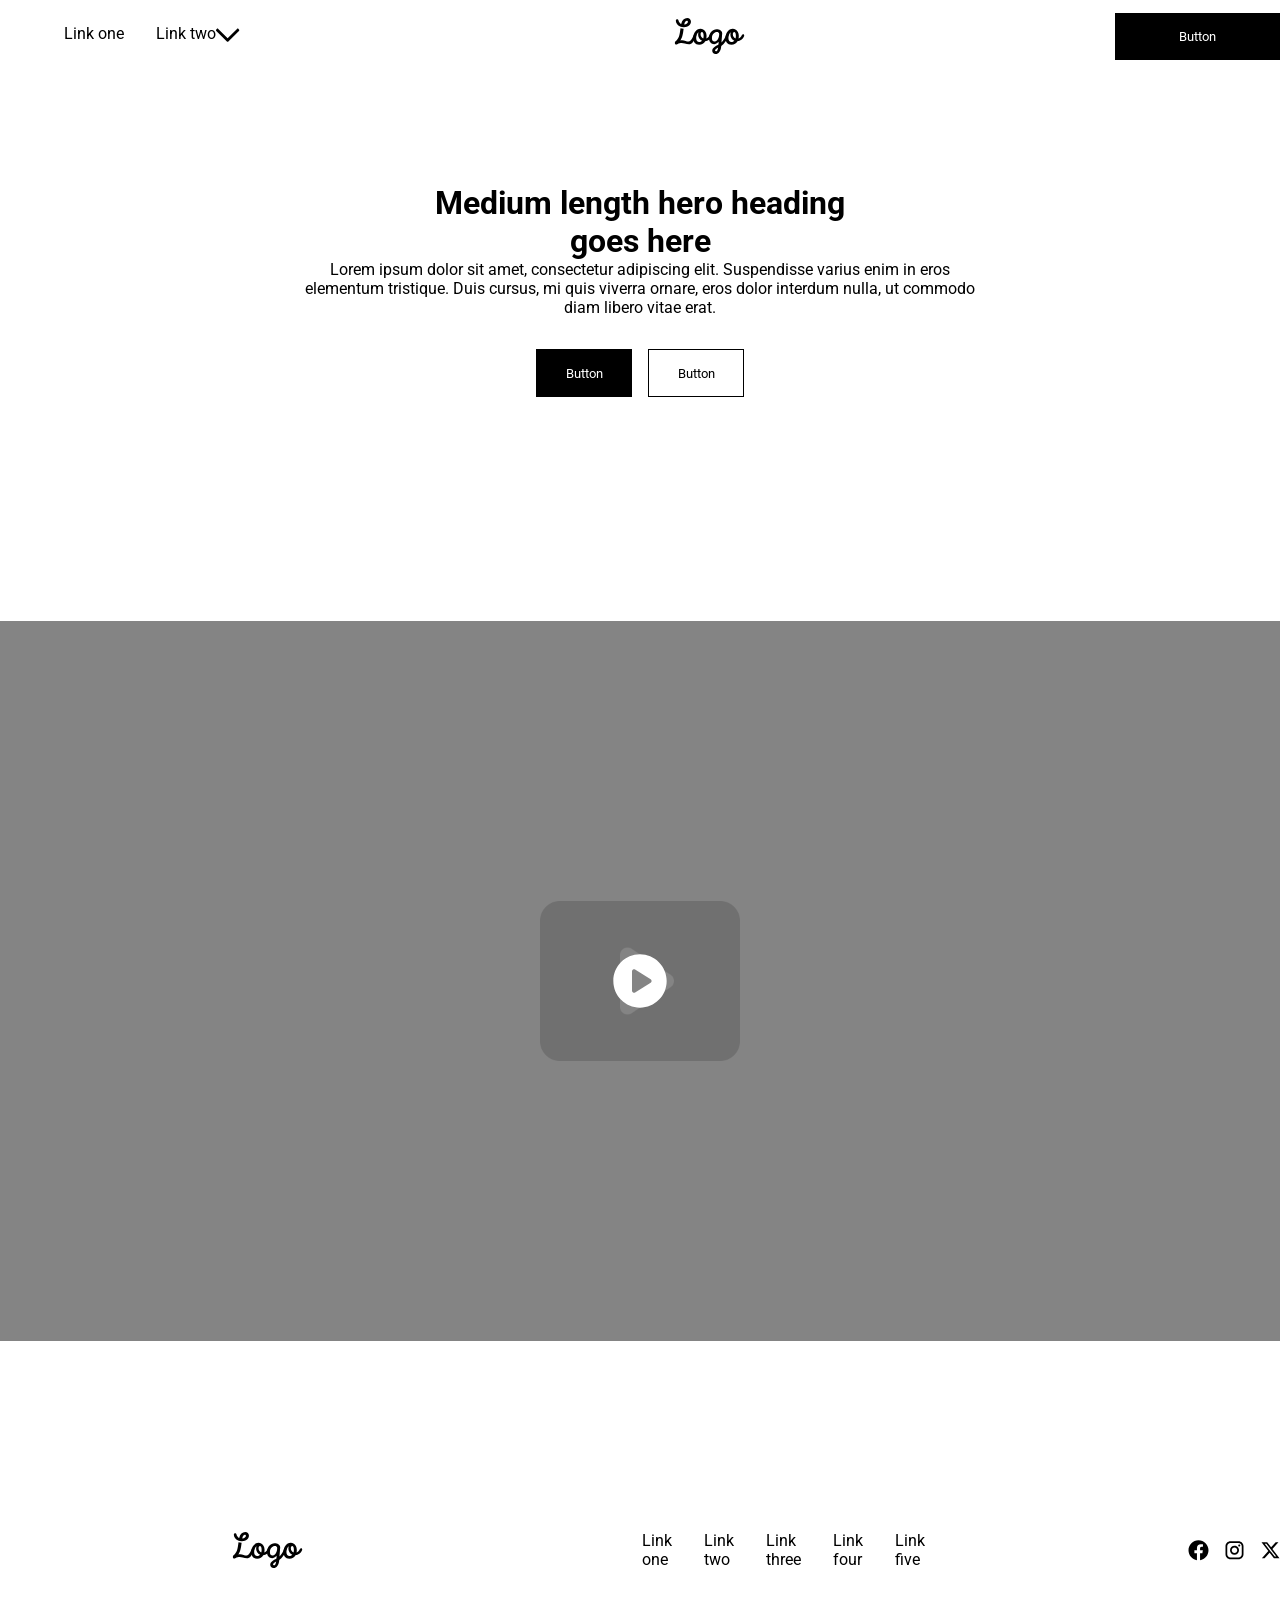
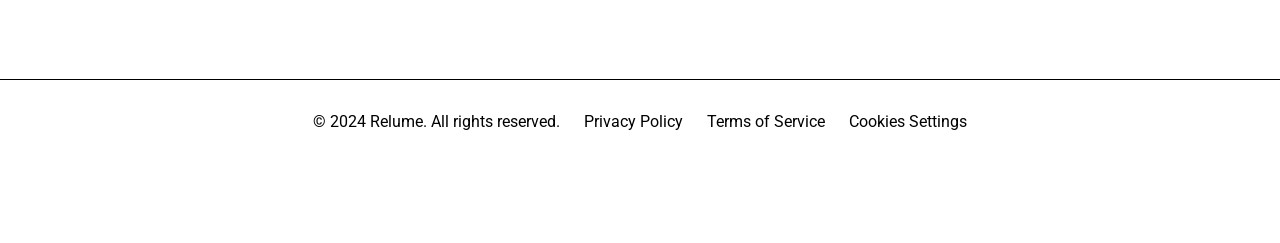
<file: Prova- web standards/index.html>
<!DOCTYPE html>
<html lang="en">
<head>
    <meta charset="UTF-8">
    <meta name="viewport" content="width=device-width, initial-scale=1.0">
    <title>Prova</title>
    <link rel="stylesheet" href="./src/styles/styles.css">
    <link rel="stylesheet" href="./src/styles/reset.css">
    <link rel="preconnect" href="https://fonts.googleapis.com">
<link rel="preconnect" href="https://fonts.gstatic.com" crossorigin>
<link href="https://fonts.googleapis.com/css2?family=Roboto:ital,wght@0,100..900;1,100..900&display=swap" rel="stylesheet">
</head>
<body>
    <header>
        <nav class="navbar">
            <a href="">Link one</a>
            <div class="div1">
                <a href="">Link two</a>
                <img src="./src/assets/images/Vector.svg" alt="seta" class="seta">
            </div>
        </nav>
        <img src="./src/assets/images/Company Logo.svg" alt="logo" class="logo">  
        <button class="btn-one">Button</button>
    </header>
    <main>
        <div class="txt">
            <h1>Medium length hero heading </h1>
            <h1>goes here</h1>
            <p>Lorem ipsum dolor sit amet, consectetur adipiscing elit. Suspendisse varius enim in eros</p>
            <p>elementum tristique. Duis cursus, mi quis viverra ornare, eros dolor interdum nulla, ut commodo</p>
            <p>diam libero vitae erat.</p>
            <div class="btn">
                <button class="btn-two">Button</button>
                <button class="btn-three">Button</button>
            </div>
        </div>
        <img src="./src/assets/images/Placeholder Lightbox.svg" alt="Placeholder" class="placeholder">
    </main>
    <footer>
        <nav class="link">
            <img src="./src/assets/images/Company Logo.svg" alt="logo" class="logo2">
            <a href="">Link one</a>
            <a href="">Link two</a>
            <a href="">Link three</a>
            <a href="">Link four</a>
            <a href="">Link five</a>
            <img src="./src/assets/images/Social Links.svg" alt="" class="social">
        </nav>
        <nav class="info">
            <p>© 2024 Relume. All rights reserved.</p>
            <a href="">Privacy Policy</a>
            <a href="">Terms of Service</a>
            <a href="">Cookies Settings</a>
         </nav>
    </footer>
</body>
</html>
</file>
<file: Prova- web standards/src/styles/styles.css>
header{
    display: flex;
    justify-content: space-between;
    align-items: center;
}

.btn-one{
    background-color: black;
    color: white;
    display: flex;
    justify-content: center;
    padding: 16px 64px;
}

.logo{
    display: flex;
    justify-content: center;
}

.navbar{
    display: flex;
    justify-content: space-between;
    gap: 32px;
    padding: 24px 64px;
}

.seta{
    width: 24px;
    height: 24px;
}
.div1{
    display: flex;
}

main{
    display: flex;
    justify-content: center;
    align-items: center;
    flex-direction: column;
}

.txt{
    padding: 112px;
}

.btn-two{
    background-color: black;
    color: white;
    width: 96px;
    height: 48px;
}

.btn-three{
    border: 1px solid black;
    background-color: white;
    color: black;
    width: 96px;
    height: 48px;
}

.btn{
    display: flex;
    justify-content: center;
    align-items: center;
    gap: 16px;
    padding: 32px;
}

.placeholder{
    padding: 80px;
}

h1{
    display: flex;
    align-items: center;
    justify-content: center;
}

.txt>p{
    display: flex;
    justify-content: center;
    align-items: center;
}

footer{
    display: inline;
    justify-content: center;
    flex-direction: column;
    align-items: center;
}

footer>.link{
    display: flex;
    justify-content: center;
    gap: 32px;
    padding: 75px;
    align-items: center;
}


.info{
    display: flex;
    justify-content: center;
    align-items: center;
    padding: 112px;
    gap: 24px;
    border-top: 1px solid black;
    padding-top: 32px;
}

.logo2{
    gap: 345.5px;
    padding: 36px 300px;
}
</file>
